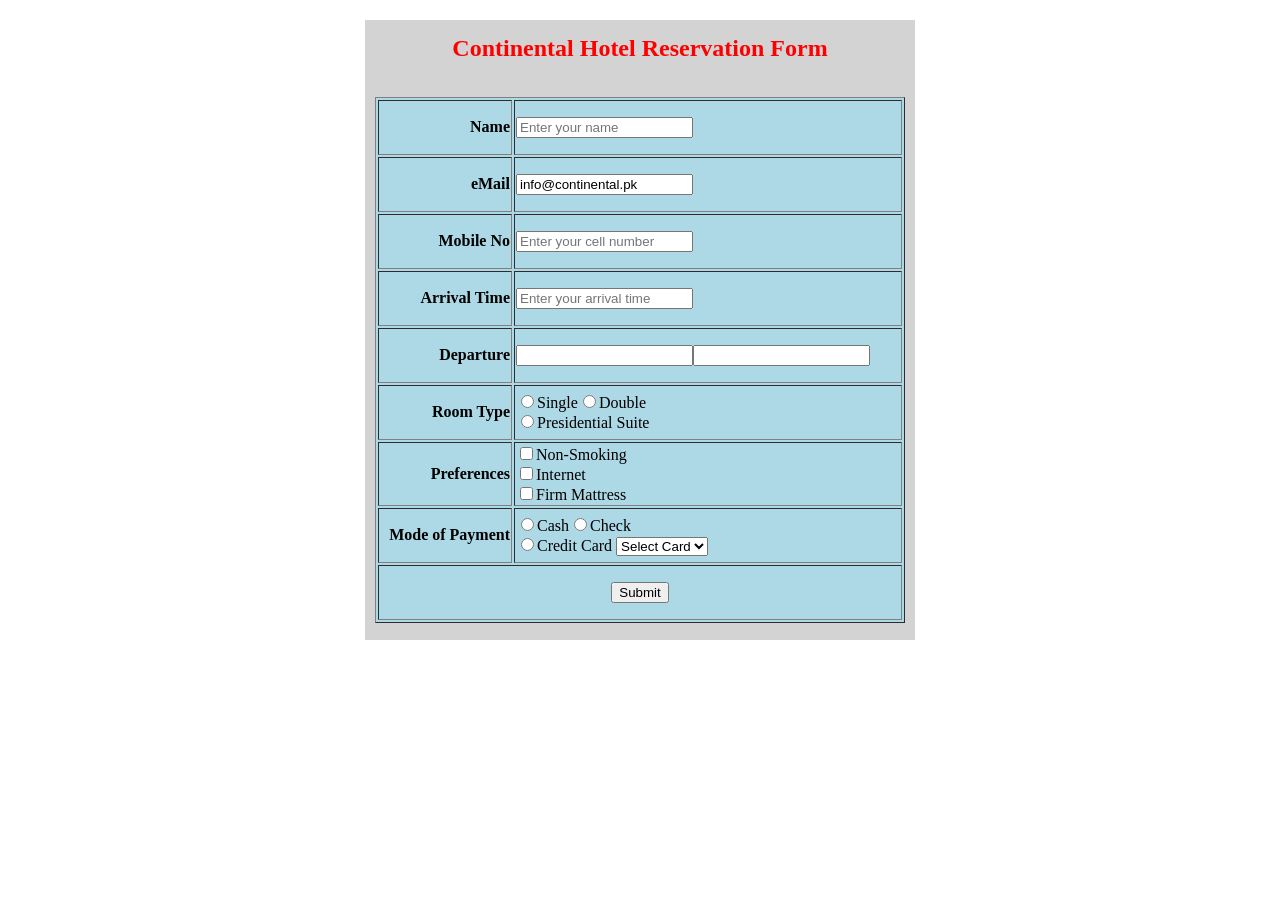
<file: index.html>
<!Doctype html>
<html>

<head>
<title>Task 3</title>
<style>
div{background-color:lightgrey; width:550px; margin:auto; height:620px;}
h2{text-align:center; color:red; padding:15px;}
table{border:"1"; background-color:lightblue; width:530px; height:180px; margin:auto;}
th{width:130px; text-align:right;}
tr{height:55px;}
#hi{id1:0; text-align:center;}
</style>
</head>

<body>
<div>

<table border="1";>
<h2>Continental Hotel Reservation Form</h2>
<tr>
<th><label for="I1">Name</label></th>
<td><input id="I1"  type="text" placeholder="Enter your name"></td>
</tr>
<tr>
<th><label for="I2">eMail</label></th>
<td><input id="I2" type="email" value="info@continental.pk"></td>
</tr>
<tr>
<th><label for="I3">Mobile No</label></th>
<td><input id="I3" type="number" placeholder="Enter your cell number"></td>
</tr>
<tr>
<th><label for="I4">Arrival Time</label></th>
<td><input id="I4" type="text" placeholder="Enter your arrival time"></td>
</tr>
<tr>
<th><label>Departure</label></th>
<td><input id="I5" type="text"><input id="I5A" type="text"</td>
</tr>
<tr>
<th><label>Room Type</label></th>
<td><input name="roomt" id="I6"  type="radio"><label for="I6">Single</label><input name="roomt" id="I6B"  type="radio"><label for="I6A">Double</label></br><input name="roomt" id="I6B"  type="radio"><label for="I6A">Presidential Suite</label></td>
</tr>
<tr>
<th><label>Preferences</label></th>
<td><input id="I7"  type="checkbox"><label for="I7">Non-Smoking</label></br><input id="I7A"  type="checkbox"><label for="I7A">Internet</label></br><input id="I7B"  type="checkbox"><label for="I7B">Firm Mattress</label></td>
</tr>
<tr>
<th><label for="I8">Mode of Payment</label></th>
<td><input name="payt" id="I8"  type="radio"><label for="I8">Cash</label><input name="payt" id="I8A"  type="radio"><label for="I8A">Check</label></br><input name="payt" id="I8B"  type="radio"><label for="I8B">Credit Card</label> <select><option>Select Card</option><option>Meezan</option><option>MCB</option><option>Alfala</option><option>UBL</option></select></td>
</tr>
<tr id="I9">
<td colspan="2" id="hi"><input type="submit"></td>
</tr>
</table>
</div>

</body>
</html>
</file>
